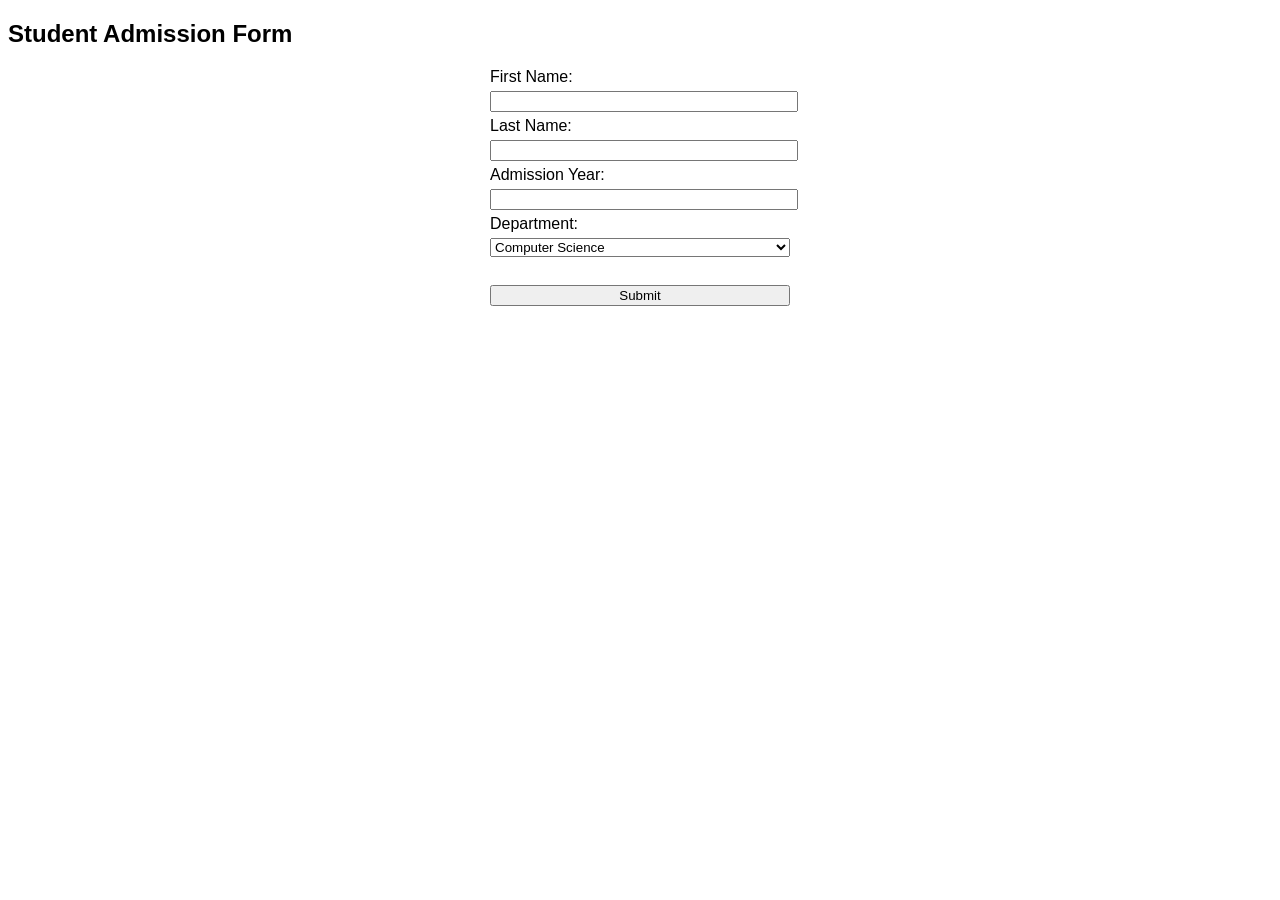
<file: index.html>
<!DOCTYPE html>
<html>
<head>
<title>Student Admission Form</title>

<style>
body{
    font-family: Arial;
}

form{
    width:300px;
    margin:auto;
}

input, select{
    width:100%;
    margin:5px 0;
}
</style>

</head>

<body>

<h2>Student Admission Form</h2>

<form method="POST" action="emailcreator.php">

First Name:<br>
<input type="text" name="firstname" required><br>

Last Name:<br>
<input type="text" name="lastname" required><br>

Admission Year:<br>
<input type="text" name="adminYear" required><br>

Department:<br>
<select name="department">
<option value="cs">Computer Science</option>
<option value="ee">Electrical Engineering</option>
<option value="me">Mechanical Engineering</option>
<option value="ba">Business Administration</option>
</select><br><br>

<input type="submit" value="Submit">

</form>

</body>
</html>
</file>
